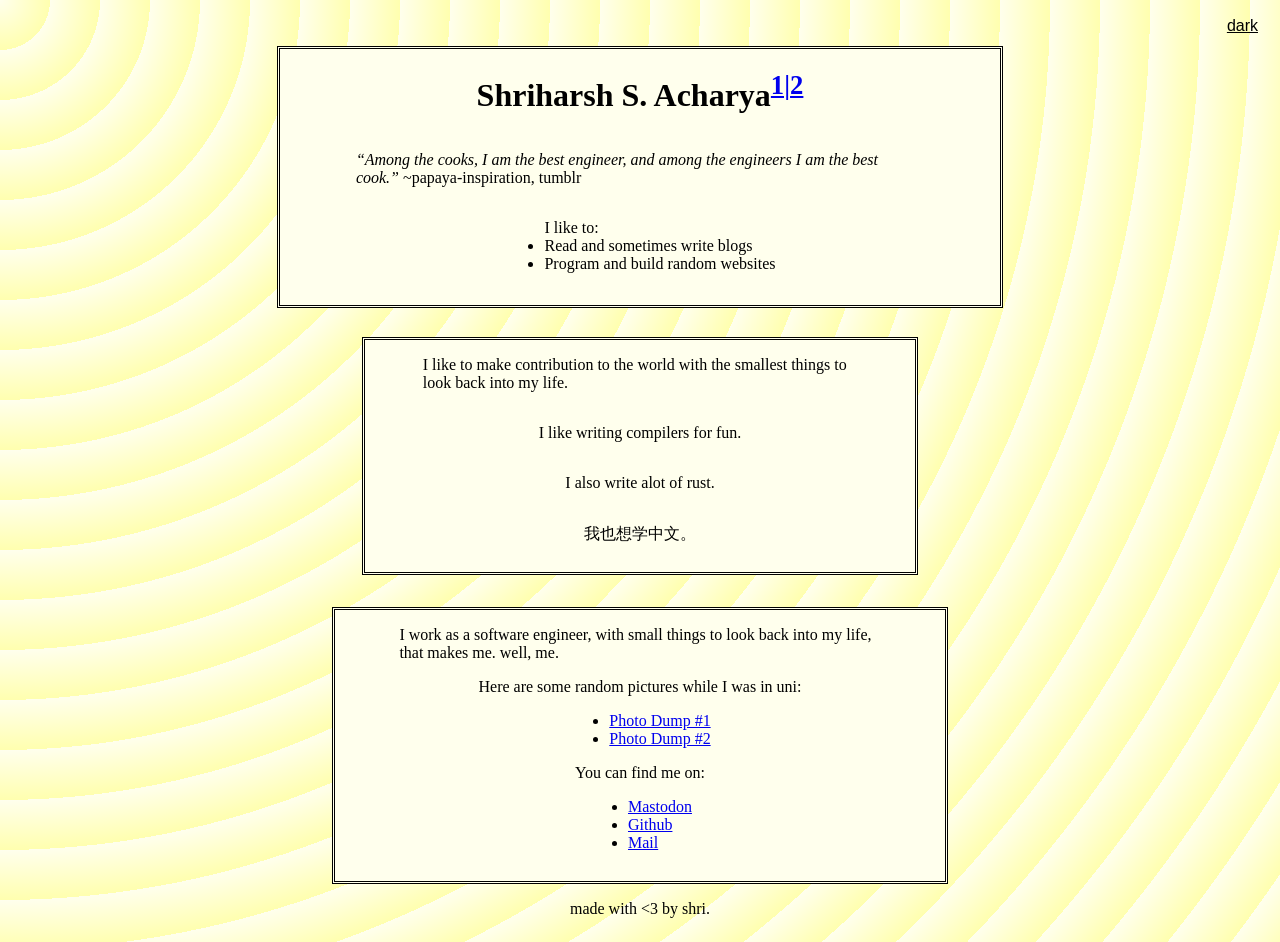
<file: index.html>
<!DOCTYPE html>
<html lang="en">
  <head>
    <meta charset="UTF-8">
    <meta name="viewport" content="width=device-width, initial-scale=1">
    <link href="style.css" rel="stylesheet">
	 <script src="script.js" defer></script>
  </head>
  <body>
	<button id="theme_toggle" aria-label="Toggle dark mode">dark</button>
	 <canvas width="800" height="600" id="mb_set"></canvas>
    <div class="top_container">
      <div class="page_card">
        <h1 id="page_head_title">Shriharsh S. Acharya<sup><a href="./blogs">1|</a></sup><sup><a href="./my_desk">2</a></sup></h1>
      <div class="page_head_subsection">
        <p  id="page_head_subtitle" >
        <i>
         “Among the cooks, I am the best engineer, and among the engineers I am the best cook.” 
        </i>
        ~papaya-inspiration, tumblr
        </p>
        <ul id="page_head_subtitle">
          I like to:
          <li> Read and sometimes write blogs </li>
          <li> Program and build random websites</li>
        </ul>
      </div>
      </div>
    </div>

    <div class="middle_container">
      <div class="page_card">
        <p id="middle_text">
        I like to make contribution to the world with the smallest things to look back into my life.
        </p>
        <p>
        I like writing compilers for fun. 
        </p>
        <p>
        I also write alot of rust.
        </p>
        <p>
	我也想学中文。
        </p>
      </div>
    </div>

    <div class = "end_container">
      <div class="page_card">
        <p id="middle_text">
        I work as a software engineer, with small things to look back into my life,
        that makes me. well, me.
        </p>
        Here are some random pictures while I was in uni:
        <ul>
          <li><a href="https://mousy-literature-e7b.notion.site/Photo-Dump-1-36d8e8ad4daa80ceb1e7d16e449db4cf?source=copy_link"  target="_blank"> Photo Dump #1 </a></li>
          <li><a href="https://mousy-literature-e7b.notion.site/Trip-Baby-33f8e8ad4daa80c29c15fb2d599d7d11?source=copy_link"> Photo Dump #2 </a></li>
        </ul>
          You can find me on:
        <ul>
          <li><a rel="me" href="https://fosstodon.org/@shriharsh" target="_blank">Mastodon</a></li>
          <li><a href="https://github.com/shri-acha" target="_blank">Github</a></li>
	  <li><a href="mailto:happy.irhs@gmail.com" target="_blank">Mail</a></li>
        </ul>
      </div>
    </div>
  </body>
  <footer style="margin: 1rem;">
  made with <3 by shri.
  </footer>
</html>
</file>
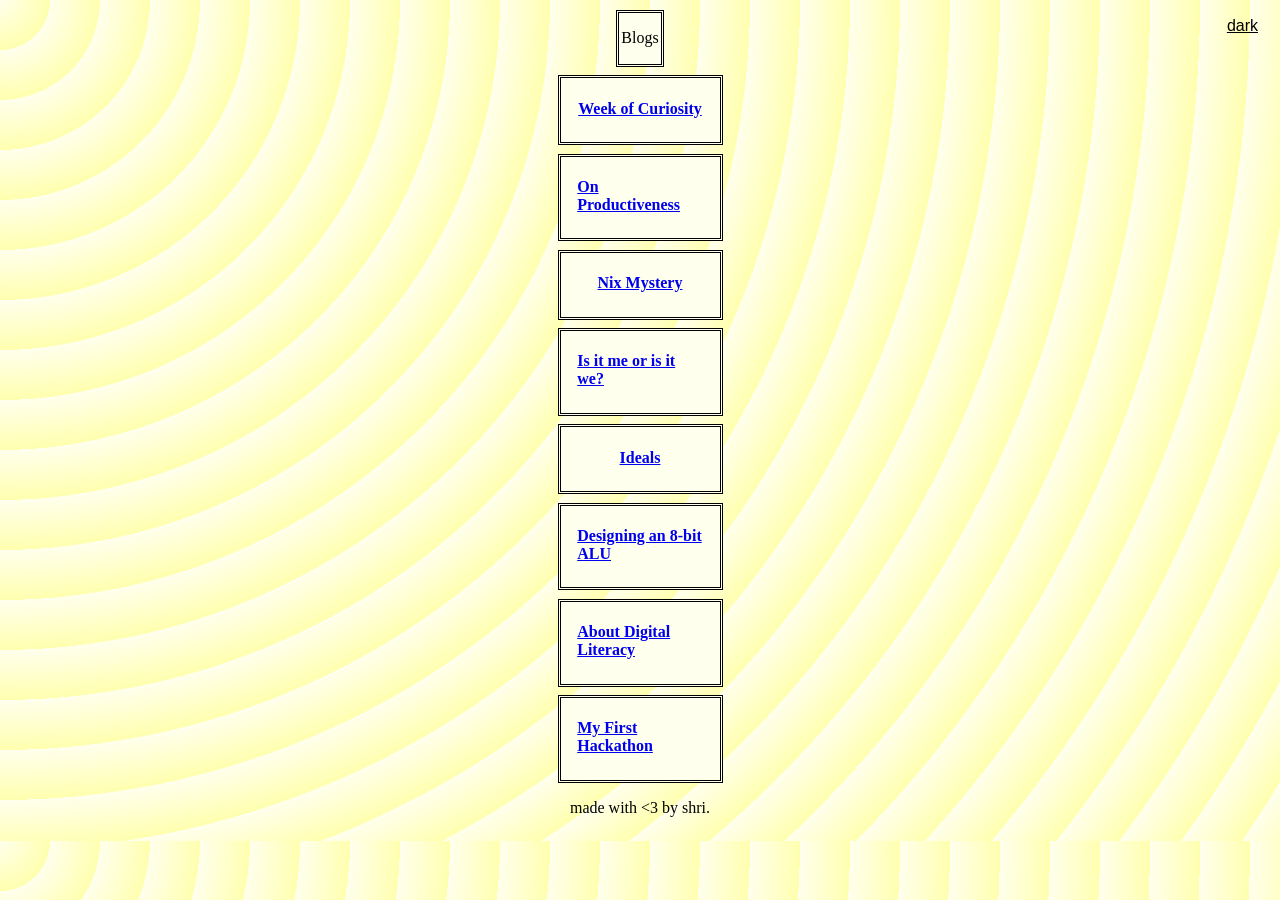
<file: blogs.html>
<!DOCTYPE html>
<html lang="en">
<head>
  <meta charset="UTF-8">
  <meta name="viewport" content="width=device-width, initial-scale=1">
  <title>Blogs — Shriharsh S. Acharya</title>
  <link href="./style.css" rel="stylesheet">
  <script src="script.js" defer></script>
</head>
<body>

<button id="theme_toggle" aria-label="Toggle dark mode">dark</button>
<canvas width="800" height="600" id="mb_set"></canvas>
<div class="top_container">
  <div class="page_card">
    <div class="page_head_subsection">
      <p id="page_head_title">Blogs</p>
    </div>
  </div>
</div>

<div class="middle_container">

  <div class="page_card">
    <div class="page_head_subsection">
      <h4><a href="./posts/week-of-curiosity.html">Week of Curiosity</a></h4>
    </div>
  </div>

  <div class="page_card">
    <div class="page_head_subsection">
      <h4><a href="./posts/on-productiveness.html">On Productiveness</a></h4>
    </div>
  </div>

  <div class="page_card">
    <div class="page_head_subsection">
      <h4><a href="./posts/nix-mystery.html">Nix Mystery</a></h4>
    </div>
  </div>

  <div class="page_card">
    <div class="page_head_subsection">
      <h4><a href="./posts/is-it-me-or-is-it-we.html">Is it me or is it we?</a></h4>
    </div>
  </div>

  <div class="page_card">
    <div class="page_head_subsection">
      <h4><a href="./posts/ideals.html">Ideals</a></h4>
    </div>
  </div>

  <div class="page_card">
    <div class="page_head_subsection">
      <h4><a href="./posts/designing-an-alu.html">Designing an 8-bit ALU</a></h4>
    </div>
  </div>

  <div class="page_card">
    <div class="page_head_subsection">
      <h4><a href="./posts/digital-literacy.html">About Digital Literacy</a></h4>
    </div>
  </div>

  <div class="page_card">
    <div class="page_head_subsection">
      <h4><a href="./posts/my-first-hackathon.html">My First Hackathon</a></h4>
    </div>
  </div>

</div>

<footer style="margin: 1rem;">
  made with &lt;3 by shri.
</footer>

</body>
</html>
</file>
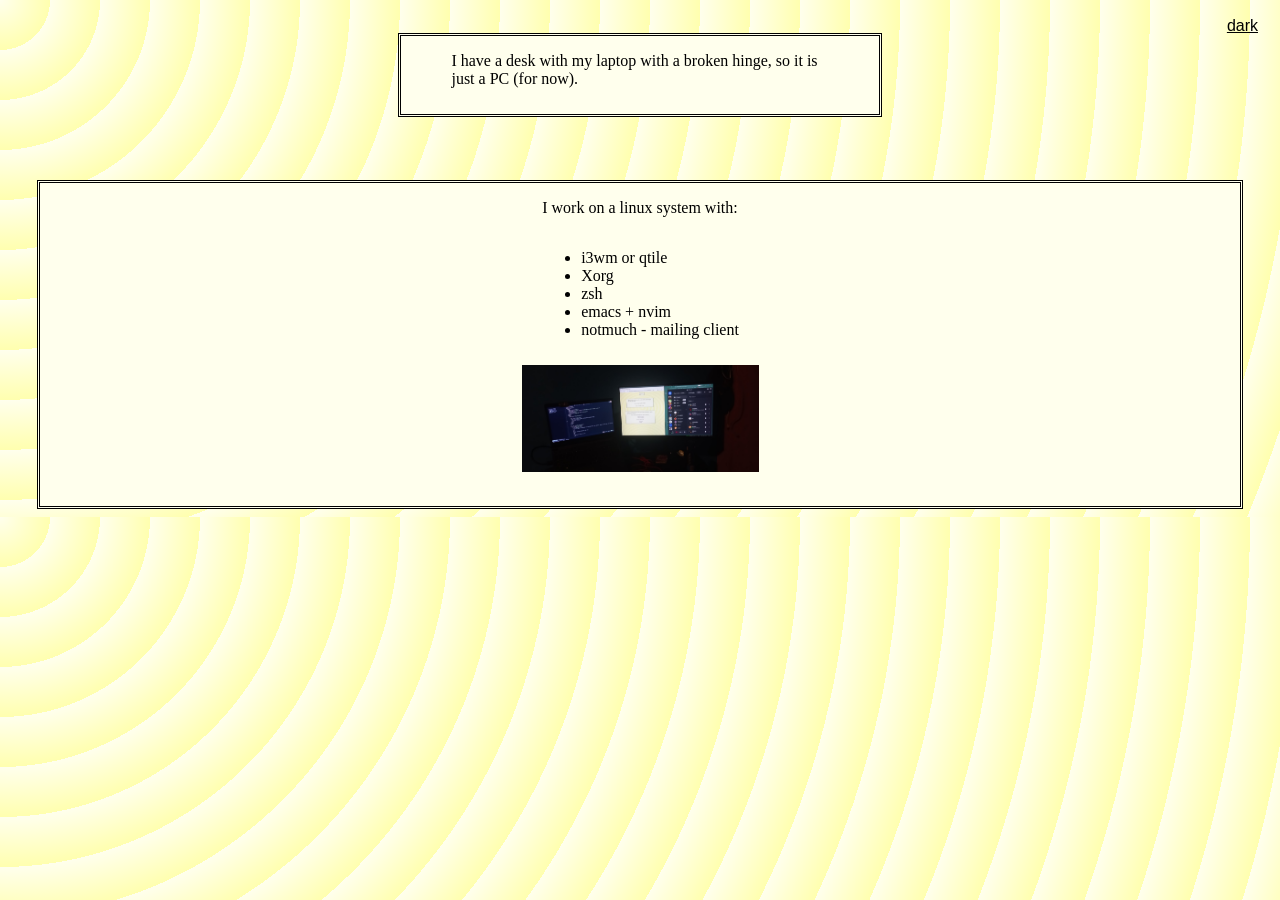
<file: my_desk.html>
<!DOCTYPE html>
<html lang="en">
  <head>
    <meta charset="UTF-8">
    <meta name="viewport" content="width=device-width, initial-scale=1">
    <title></title>
    <link href="style.css" rel="stylesheet">
	 <script src="script.js" defer></script>
  </head>
  <body> 

	<button id="theme_toggle" aria-label="Toggle dark mode">dark</button>
	 <canvas width="800" height="600" id="mb_set"></canvas>
    <div class="top_container">
      <div class="page_card">
	<p>
        I have a desk with my laptop with a broken hinge,
        so it is just a PC (for now).
	</p>
      </div>
      </div>
    </div>

    <div class="middle_container">
      <div class="page_card">
        <p id="middle_text">
        I work on a linux system with:
        </p>
        <ul id="middle_text">
          <li>i3wm or qtile</li>
          <li>Xorg</li>
	  <li>zsh</li>
          <li>emacs + nvim</li>
          <li>notmuch - mailing client</li>	
        </ul>

        <img src="./setup.jpg" style="width:25%; padding:1%"></img> 
      </div>

    </div>
  </body>
</html>
</file>
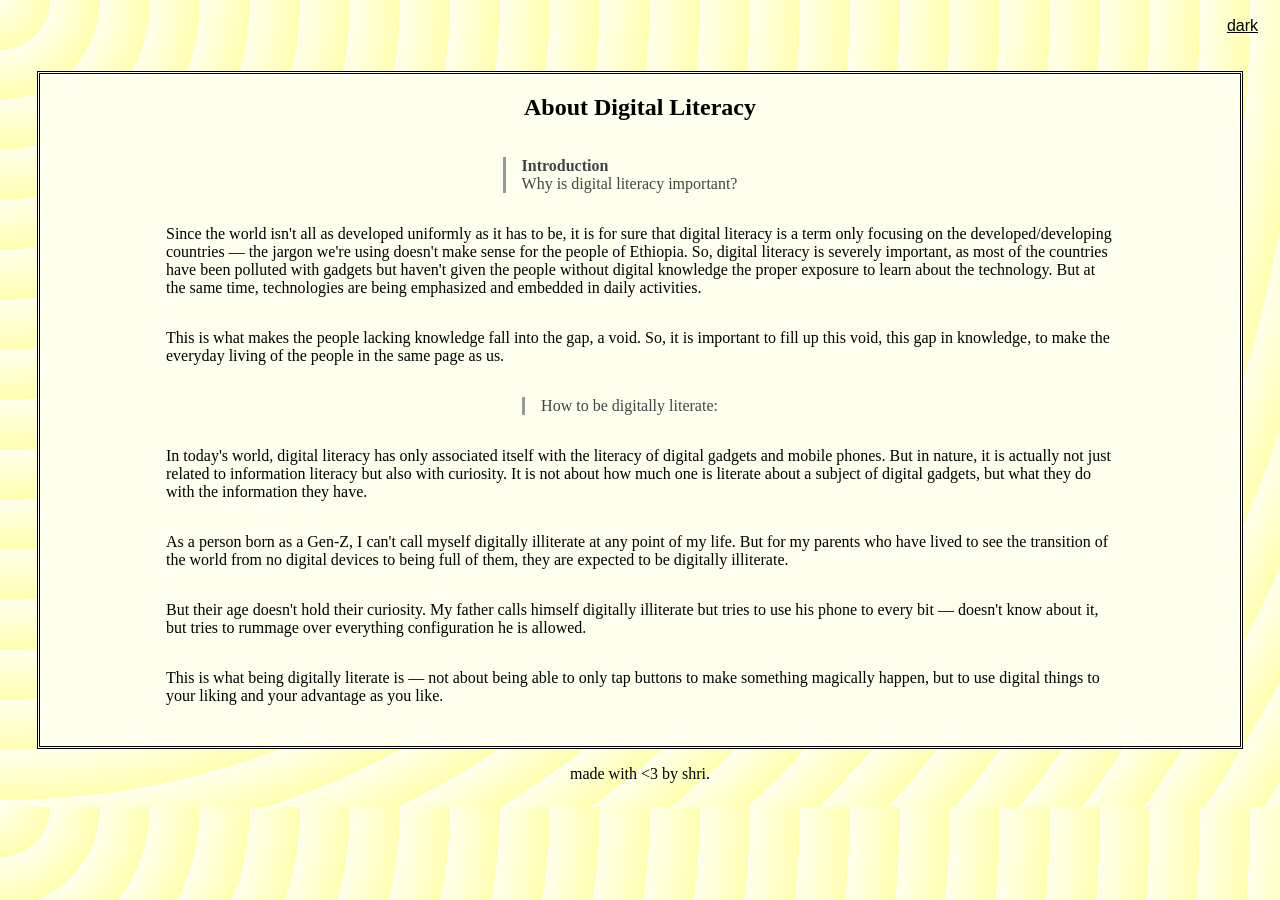
<file: posts/digital-literacy.html>
<!DOCTYPE html>
<html lang="en">
<head>
  <meta charset="UTF-8">
  <meta name="viewport" content="width=device-width, initial-scale=1">
  <title>About Digital Literacy — Shriharsh S. Acharya</title>
  <link href="../style.css" rel="stylesheet">
  <style>
    blockquote { border-left: 3px solid #999; margin-left: 0; padding-left: 1rem; color: #444; }
  </style>

	 <script src="../script.js" defer></script>
</head>
<body>

<button id="theme_toggle" aria-label="Toggle dark mode">dark</button>
<canvas width="800" height="600" id="mb_set"></canvas>

<div class="middle_container">
  <div class="page_card">
    <h2>About Digital Literacy</h2>
    <div class="page_head_subsection">

      <blockquote>
        <strong>Introduction</strong><br>
        Why is digital literacy important?
      </blockquote>

      <p>
        Since the world isn't all as developed uniformly as it has to be, it is for sure that digital literacy is a term
        only focusing on the developed/developing countries — the jargon we're using doesn't make sense for the people of Ethiopia.
        So, digital literacy is severely important, as most of the countries have been polluted with gadgets but haven't given
        the people without digital knowledge the proper exposure to learn about the technology. But at the same time,
        technologies are being emphasized and embedded in daily activities.
      </p>
      <p>
        This is what makes the people lacking knowledge fall into the gap, a void.
        So, it is important to fill up this void, this gap in knowledge, to make the everyday living of the people
        in the same page as us.
      </p>

      <blockquote>
        How to be digitally literate:
      </blockquote>

      <p>
        In today's world, digital literacy has only associated itself with the literacy of digital gadgets and mobile phones.
        But in nature, it is actually not just related to information literacy but also with curiosity.
        It is not about how much one is literate about a subject of digital gadgets, but what they do with the information they have.
      </p>
      <p>
        As a person born as a Gen-Z, I can't call myself digitally illiterate at any point of my life.
        But for my parents who have lived to see the transition of the world from no digital devices to being full of them,
        they are expected to be digitally illiterate.
      </p>
      <p>
        But their age doesn't hold their curiosity. My father calls himself digitally illiterate but tries to use his phone to every bit —
        doesn't know about it, but tries to rummage over everything configuration he is allowed.
      </p>
      <p>
        This is what being digitally literate is — not about being able to only tap buttons to make something magically happen,
        but to use digital things to your liking and your advantage as you like.
      </p>

    </div>
  </div>
</div>

<footer style="margin: 1rem;">
  made with &lt;3 by shri.
</footer>

</body>
</html>
</file>
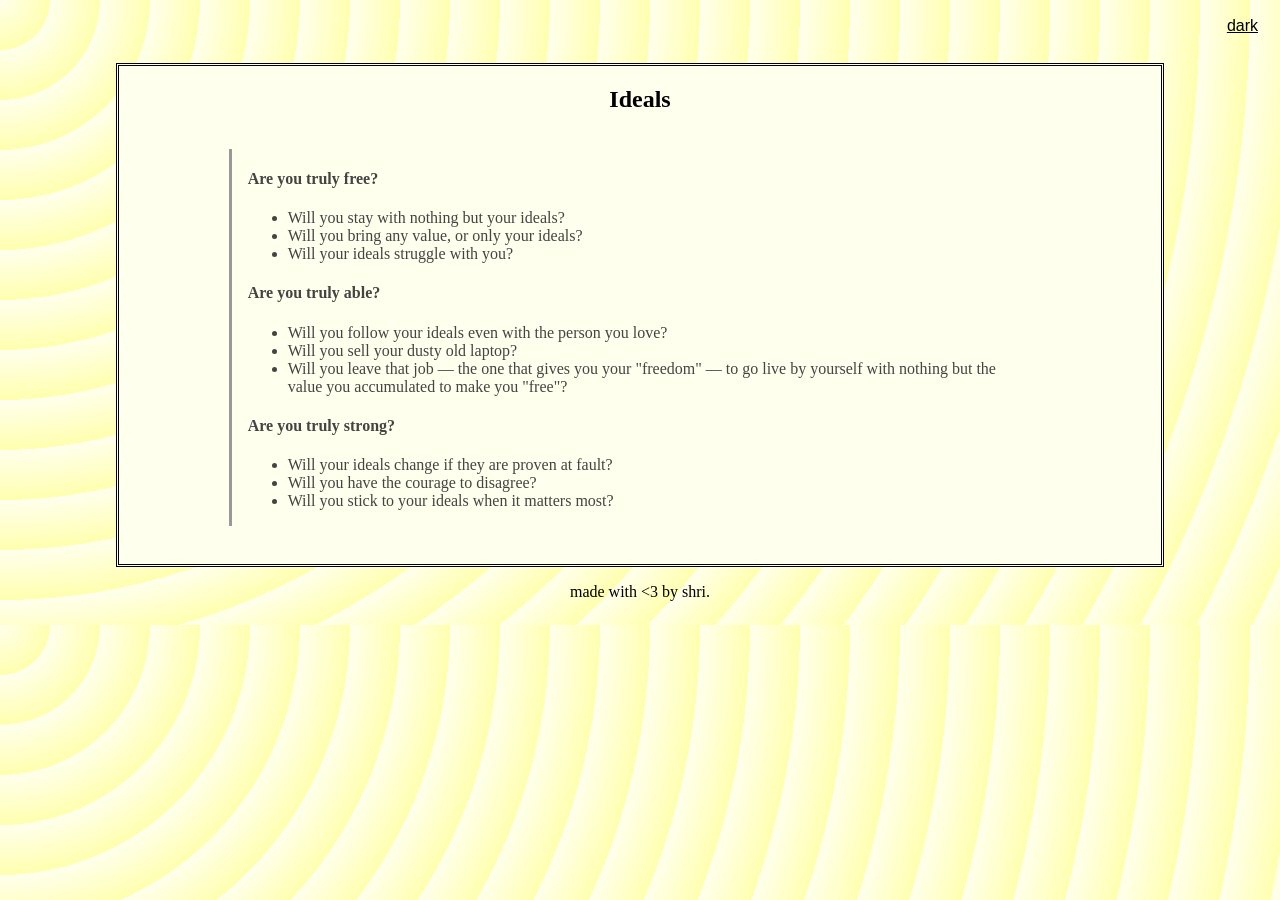
<file: posts/ideals.html>
<!DOCTYPE html>
<html lang="en">
<head>
  <meta charset="UTF-8">
  <meta name="viewport" content="width=device-width, initial-scale=1">
  <title>Ideals — Shriharsh S. Acharya</title>
  <link href="../style.css" rel="stylesheet">
  <style>
    blockquote { border-left: 3px solid #999; margin-left: 0; padding-left: 1rem; color: #444; }
  </style>

	 <script src="../script.js" defer></script>
</head>
<body>

<button id="theme_toggle" aria-label="Toggle dark mode">dark</button>
<canvas width="800" height="600" id="mb_set"></canvas>

<div class="middle_container">
  <div class="page_card">
    <h2>Ideals</h2>
    <div class="page_head_subsection">
      <blockquote>
        <h4>Are you truly free?</h4>
        <ul>
          <li>Will you stay with nothing but your ideals?</li>
          <li>Will you bring any value, or only your ideals?</li>
          <li>Will your ideals struggle with you?</li>
        </ul>
        <h4>Are you truly able?</h4>
        <ul>
          <li>Will you follow your ideals even with the person you love?</li>
          <li>Will you sell your dusty old laptop?</li>
          <li>Will you leave that job — the one that gives you your "freedom" — to go live by yourself with nothing but the value you accumulated to make you "free"?</li>
        </ul>
        <h4>Are you truly strong?</h4>
        <ul>
          <li>Will your ideals change if they are proven at fault?</li>
          <li>Will you have the courage to disagree?</li>
          <li>Will you stick to your ideals when it matters most?</li>
        </ul>
      </blockquote>
    </div>
  </div>
</div>

<footer style="margin: 1rem;">
  made with &lt;3 by shri.
</footer>

</body>
</html>
</file>
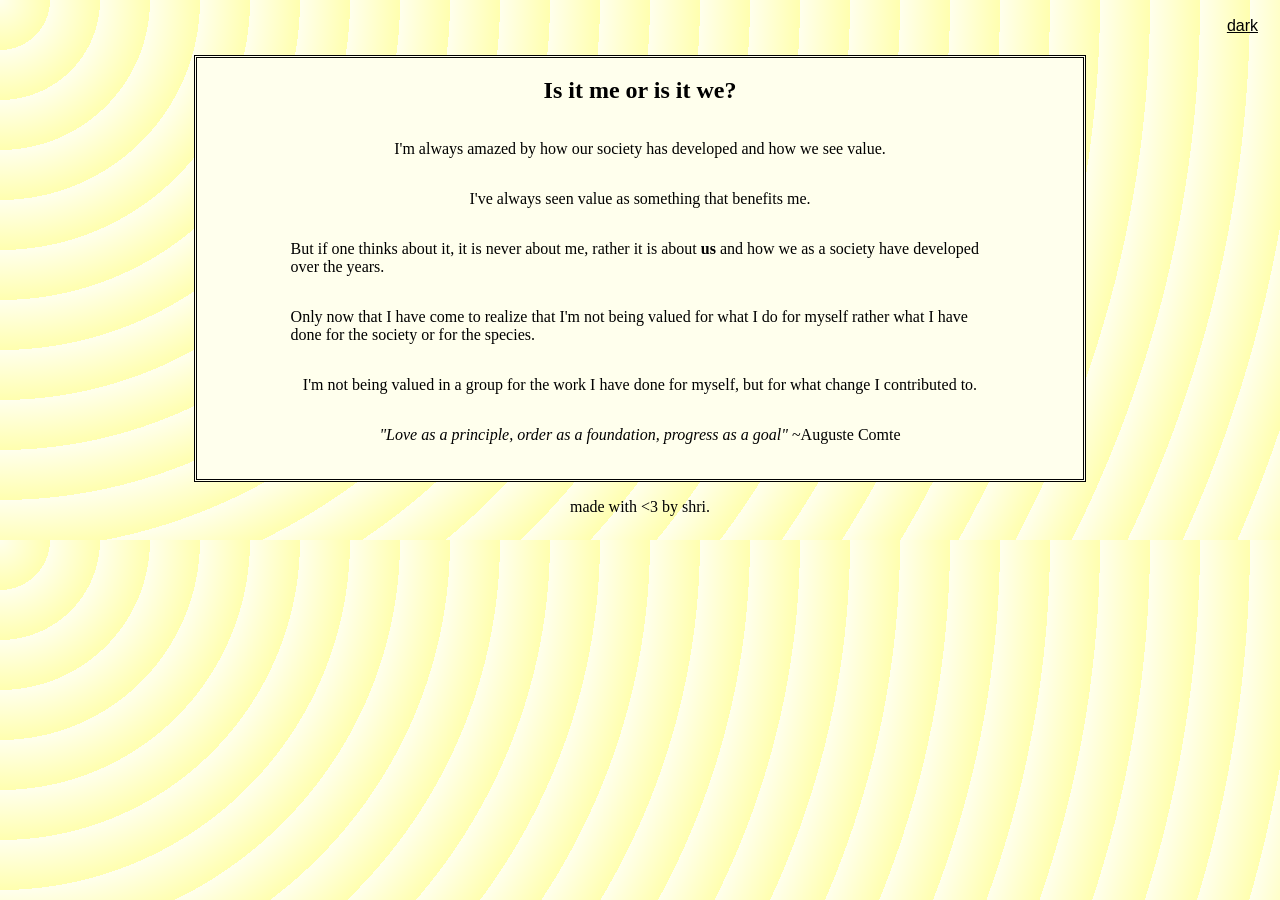
<file: posts/is-it-me-or-is-it-we.html>
<!DOCTYPE html>
<html lang="en">
<head>
  <meta charset="UTF-8">
  <meta name="viewport" content="width=device-width, initial-scale=1">
  <title>Is it me or is it we? — Shriharsh S. Acharya</title>
  <link href="../style.css" rel="stylesheet">

	 <script src="../script.js" defer></script>
</head>
<body>

<button id="theme_toggle" aria-label="Toggle dark mode">dark</button>
<canvas width="800" height="600" id="mb_set"></canvas>

<div class="middle_container">
  <div class="page_card">
    <h2>Is it me or is it we?</h2>
    <div class="page_head_subsection">

      <p>
        I'm always amazed by how our society has developed and how we see value.
      </p>

      <p>
        I've always seen value as something that benefits me.
      </p>

      <p>
        But if one thinks about it, it is never about me,
        rather it is about <strong>us</strong> and how we as a society have developed over the years.
      </p>

      <p>
        Only now that I have come to realize that I'm not being valued for what I do for myself
        rather what I have done for the society or for the species.
      </p>

      <p>
        I'm not being valued in a group for the work I have done for myself, but for what change I contributed to.
      </p>

      <p>
        <em>"Love as a principle, order as a foundation, progress as a goal"</em> ~Auguste Comte
      </p>

    </div>
  </div>
</div>

<footer style="margin: 1rem;">
  made with &lt;3 by shri.
</footer>

</body>
</html>
</file>
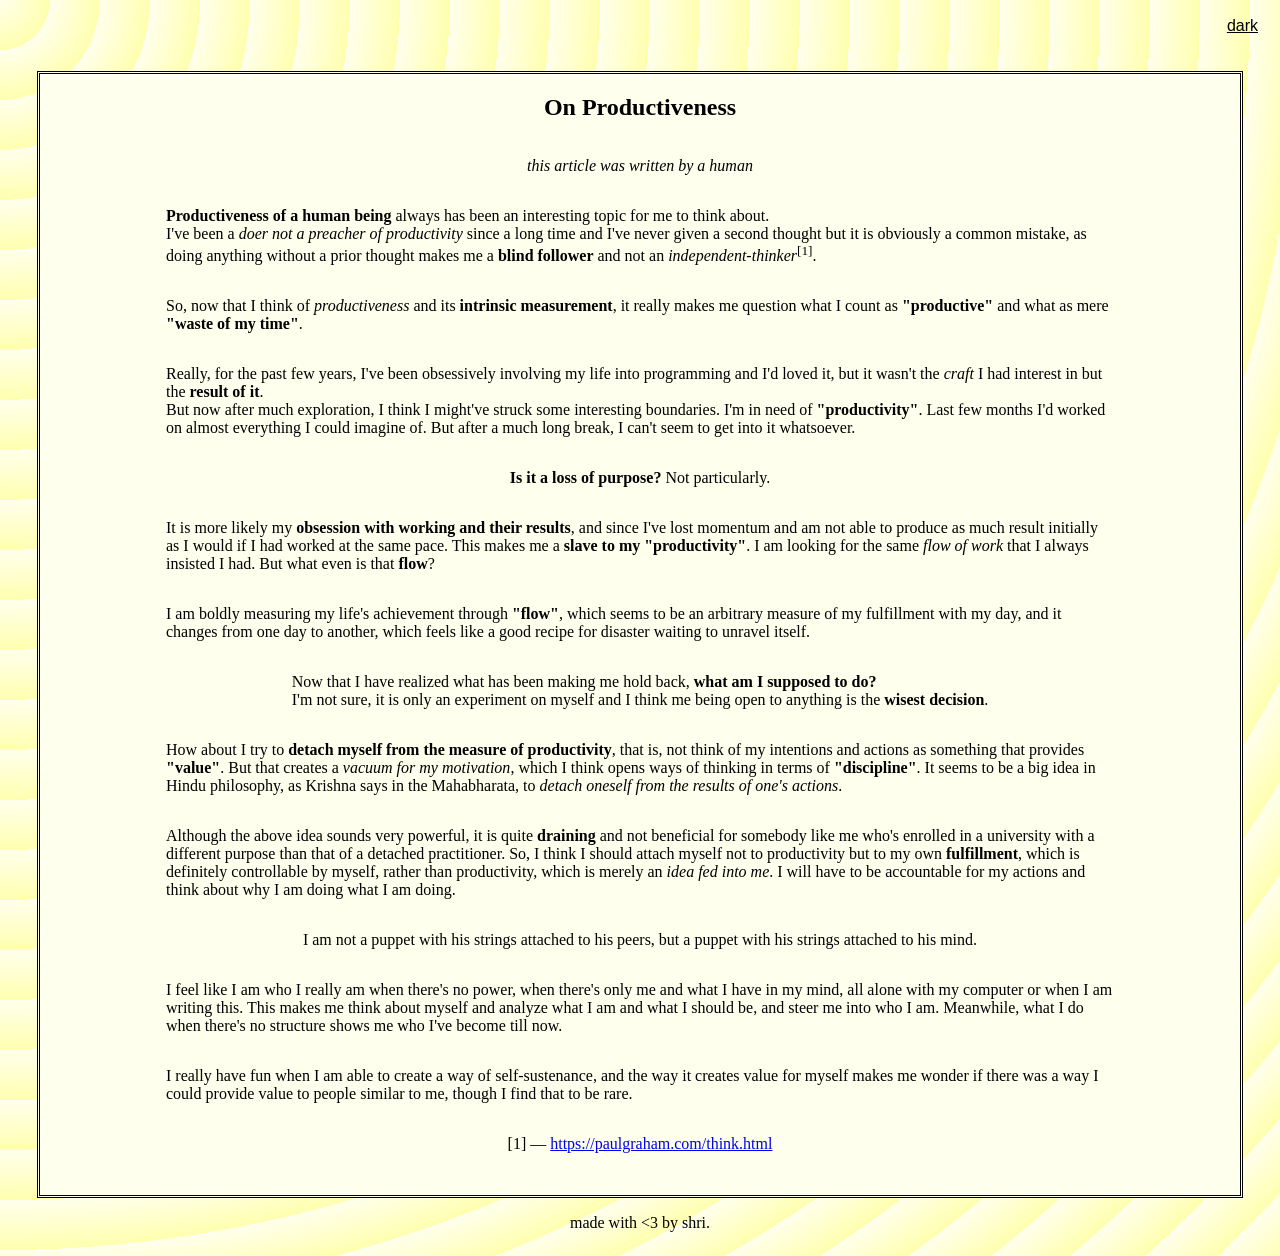
<file: posts/on-productiveness.html>
<!DOCTYPE html>
<html lang="en">
<head>
  <meta charset="UTF-8">
  <meta name="viewport" content="width=device-width, initial-scale=1">
  <title>On Productiveness — Shriharsh S. Acharya</title>
  <link href="../style.css" rel="stylesheet">
  <script src="../script.js" defer></script>
</head>
<body>
<button id="theme_toggle" aria-label="Toggle dark mode">dark</button>
<canvas width="800" height="600" id="mb_set"></canvas>

<div class="middle_container">
  <div class="page_card">
    <h2>On Productiveness</h2>
    <blockquote><em>this article was written by a human</em></blockquote>

    <div class="page_head_subsection">

      <p>
        <strong>Productiveness of a human being</strong> always has been an interesting topic for me to think about.<br>
        I've been a <em>doer not a preacher of productivity</em> since a long time and I've never given a
        second thought but it is obviously a common mistake, as doing anything without a prior
        thought makes me a <strong>blind follower</strong> and not an <em>independent-thinker</em><sup>[1]</sup>.
      </p>

      <p>
        So, now that I think of <em>productiveness</em> and its <strong>intrinsic measurement</strong>, it really
        makes me question what I count as <strong>"productive"</strong> and what as mere <strong>"waste of my time"</strong>.
      </p>

      <p>
        Really, for the past few years, I've been obsessively involving my life into programming and
        I'd loved it, but it wasn't the <em>craft</em> I had interest in but the <strong>result of it</strong>.<br>
        But now after much exploration, I think I might've struck some interesting boundaries.
        I'm in need of <strong>"productivity"</strong>. Last few months I'd worked on almost everything I could imagine of.
        But after a much long break, I can't seem to get into it whatsoever.
      </p>

      <p><strong>Is it a loss of purpose?</strong> Not particularly.</p>

      <p>
        It is more likely my <strong>obsession with working and their results</strong>, and since I've lost momentum
        and am not able to produce as much result initially as I would if I had worked at the same pace.
        This makes me a <strong>slave to my "productivity"</strong>. I am looking for the same <em>flow of work</em> that I always
        insisted I had. But what even is that <strong>flow</strong>?
      </p>

      <p>
        I am boldly measuring my life's achievement through <strong>"flow"</strong>, which seems to be an arbitrary measure of my fulfillment with my day, and it changes from one day to another, which feels like a good recipe for disaster waiting to unravel itself.
      </p>

      <p>
        Now that I have realized what has been making me hold back, <strong>what am I supposed to do?</strong><br>
        I'm not sure, it is only an experiment on myself and I think me being open to anything is the <strong>wisest decision</strong>.
      </p>

      <p>
        How about I try to <strong>detach myself from the measure of productivity</strong>, that is, not think of my intentions and
        actions as something that provides <strong>"value"</strong>. But that creates a <em>vacuum for my motivation</em>, which I think
        opens ways of thinking in terms of <strong>"discipline"</strong>. It seems to be a big idea in Hindu philosophy, as Krishna
        says in the Mahabharata, to <em>detach oneself from the results of one's actions</em>.
      </p>

      <p>
        Although the above idea sounds very powerful, it is quite <strong>draining</strong> and not beneficial for somebody like me
        who's enrolled in a university with a different purpose than that of a detached practitioner. So, I think I should attach myself
        not to productivity but to my own <strong>fulfillment</strong>, which is definitely controllable by myself, rather than productivity,
        which is merely an <em>idea fed into me</em>. I will have to be accountable for my actions and think about why I am doing what I am doing.
      </p>

      <p>
        I am not a puppet with his strings attached to his peers, but a puppet with his strings attached to his mind.
      </p>

      <p>
        I feel like I am who I really am when there's no power, when there's only me and what I have in my mind, all alone
        with my computer or when I am writing this. This makes me think about myself and analyze what I am and what I should be,
        and steer me into who I am. Meanwhile, what I do when there's no structure shows me who I've become till now.
      </p>

      <p>
        I really have fun when I am able to create a way of self-sustenance, and the way it creates value for myself makes me
        wonder if there was a way I could provide value to people similar to me, though I find that to be rare.
      </p>

      <p>[1] — <a href="https://paulgraham.com/think.html" target="_blank">https://paulgraham.com/think.html</a></p>

    </div>
  </div>
</div>
<footer style="margin: 1rem;">
  made with &lt;3 by shri.
</footer>

</body>
</html>
</file>
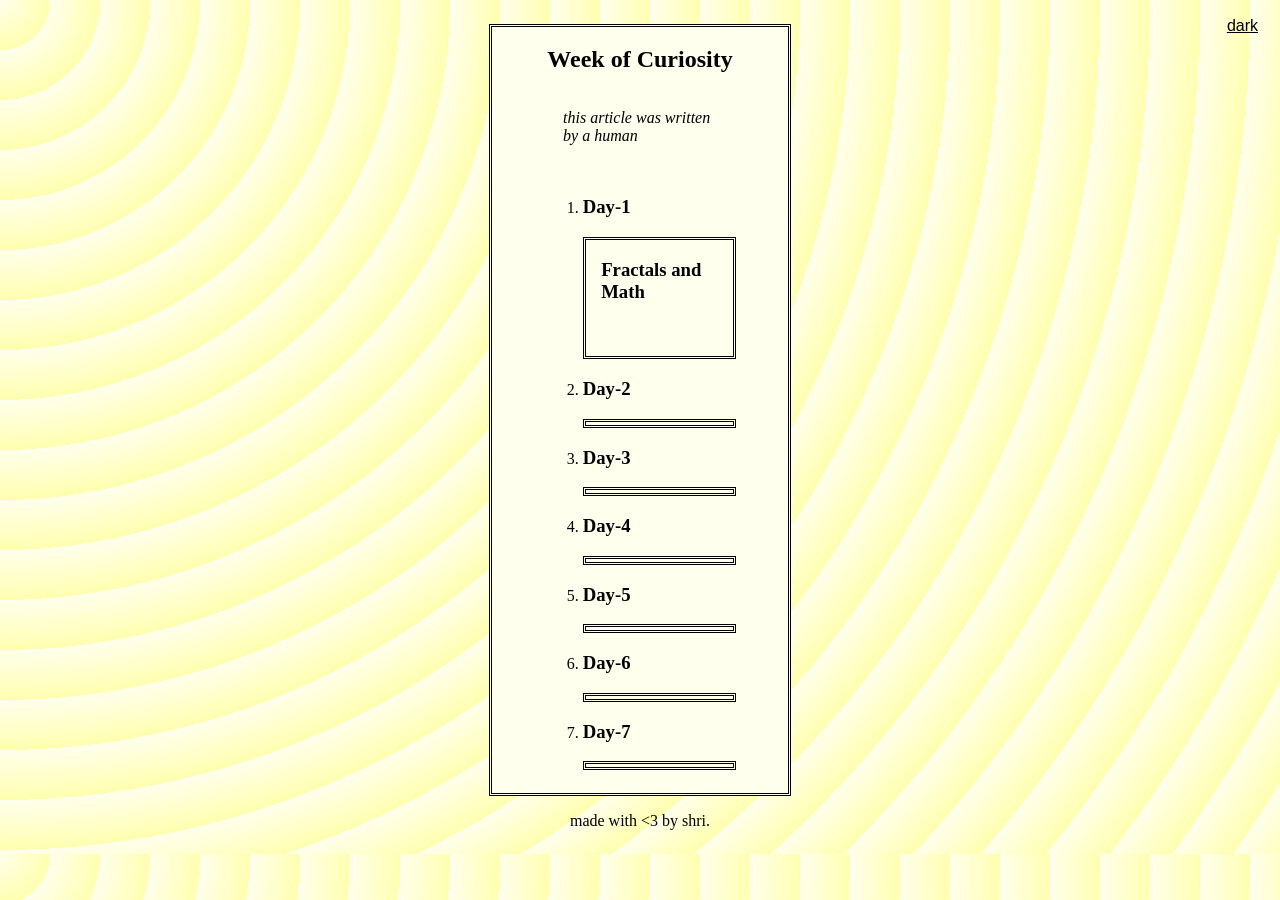
<file: posts/week-of-curiosity.html>
<!DOCTYPE html>
<html lang="en">
<head>
  <meta charset="UTF-8">
  <meta name="viewport" content="width=device-width, initial-scale=1">
  <title>Week of Curiosity — Shriharsh S. Acharya</title>
  <link href="../style.css" rel="stylesheet">
  <script src="../script.js" defer></script>
</head>
<body>

<button id="theme_toggle" aria-label="Toggle dark mode">dark</button>
<canvas width="800" height="600" id="mb_set"></canvas>
<div class="middle_container">
  <div class="page_card">
    <h2>Week of Curiosity</h2>
    <blockquote><em>this article was written by a human</em></blockquote>
	    <div class="page_head_subsection">
		    <ol>
			    <li><h3>Day-1</h3></li>
			    <div class="page_card">
					 <h3>Fractals and Math</h1>
					 <p> </p>
			    </div>
			    <li><h3>Day-2</h3></li>

			    <div class="page_card">
			    </div>
			    <li><h3>Day-3</h3></li>
			    
			    <div class="page_card">
			    </div>
			    <li><h3>Day-4</h3></li>

			    <div class="page_card">
			    </div>
			    <li><h3>Day-5</h3></li>

			    <div class="page_card">
			    </div>
			    <li><h3>Day-6</h3></li>

			    <div class="page_card">
			    </div>
			    <li><h3>Day-7</h3></li>

			    <div class="page_card">
			    </div>
		    </ol>
	    </div>
  </div>
</div>

<footer style="margin: 1rem;">
  made with &lt;3 by shri.
</footer>

</body>
</html>
</file>
<file: style.css>
body {
  background: repeating-radial-gradient(circle at 0 0, #ffffed,#ffffaf 50px);
  display: flex;
  flex-direction: column;
  align-items: center;
}

#mb_set {
  position: fixed;
  transform: translate(-40%,0%);
  width: 60%;
  height: 100%;
  z-index: -1;
  display: none;
}


#theme_toggle {
  position: fixed;
  top: 1rem;
  right: 1rem;
  z-index: 10;
  border: none;
  text-decoration: underline;
  background: none;
  font-size: 1rem;
}

.top_container {
  display: flex;
  flex-direction: column;
  align-items: center;
}

.page_card { 

  background: #ffffed;
  display: flex;
  flex-direction: column;
  align-items: center;
  border-style: double;
  width: 75%;
  margin-top: 5%;
  padding-bottom:2%;
  justify-content:center;
  padding-left: 10%;
  padding-right: 10%;

}

.page_head_subsection{

  display: flex;
  flex-direction: column;
  align-items: center;
  width: 100%;
}
#page_head_subtitle{

  text-color: #000000;
  font-size: 1rem;
}

#page_head_title{

  text-decoration: none;
  color: black;
}

.middle_container {
  display: flex;
  flex-direction: column;
  align-items: center;
}

.end_container {
  display: flex;
  flex-direction: column;
  align-items: center;
}

body.dark-mode .page_card {
  background: #111;
  border-color: #444;
  color: #eee;
}

body.dark-mode #page_head_title,
body.dark-mode #page_head_title a {
  color: #eee;
}

body.dark-mode #page_head_subtitle {
  color: #ccc;
}

body.dark-mode a {
  color: #8ab4f8;
}

body.dark-mode a:visited {
  color: #b39ddb;
}

@media (prefers-color-scheme: dark) {
  body:not(.light-mode) .page_card {
    background: #111;
    border-color: #444;
    color: #eee;
  }

  body:not(.light-mode) #page_head_title,
  body:not(.light-mode) #page_head_title a {
    color: #eee;
  }

  body:not(.light-mode) #page_head_subtitle {
    color: #ccc;
  }

  body:not(.light-mode) a {
    color: #8ab4f8;
  }

  body:not(.light-mode) a:visited {
    color: #b39ddb;
  }
}

@media (prefers-color-scheme: dark) {
  body:not(.light-mode) {
    background: #000;
    color: #eee;
  }
  body:not(.light-mode) #mb_set {
    display: block;
  }
  body:not(.light-mode) #theme_toggle {
    color: #eee;
  }
}

body.dark-mode {
  background: #000;
  color: #eee;
}
body.dark-mode #mb_set {
  display: block;
}

body.dark-mode #theme_toggle {
  color: #eee;
}
</file>
